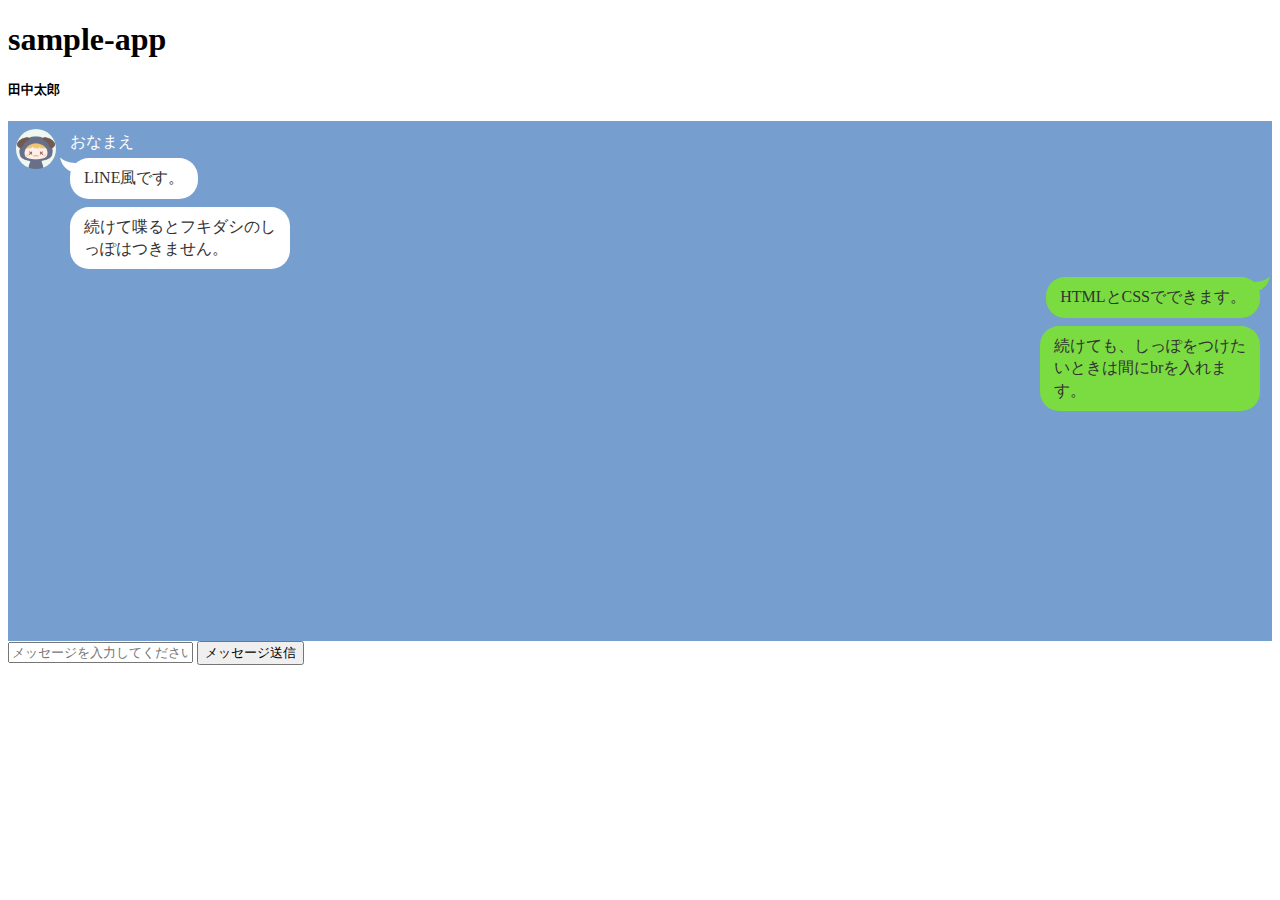
<file: index.html>
<!DOCTYPE html>
<html lang="ja">
  <head>
    <!-- Required meta tags -->
    <meta charset="utf-8" />
    <meta name="viewport" content="width=device-width, initial-scale=1" />

    <!-- Bootstrap CSS -->
    <link
      href="https://cdn.jsdelivr.net/npm/bootstrap@5.0.0-beta1/dist/css/bootstrap.min.css"
      rel="stylesheet"
      integrity="sha384-giJF6kkoqNQ00vy+HMDP7azOuL0xtbfIcaT9wjKHr8RbDVddVHyTfAAsrekwKmP1"
      crossorigin="anonymous"
    />
    <link href="style.css" rel="stylesheet" />

    <title>sample-app</title>
  </head>
  <body>
    <h1>sample-app</h1>
    <div class="container">
      <div class="row">
        <div class="col-6">
          <div class="card">
            <div class="card-body">
              <h5 class="card-title">田中太郎</h5>
              <div class="kaiwa line">
                <div class="name">おなまえ</div>
                <div class="fukidasi left">
                  <img class="icon" src="1.png" alt="avatar" />LINE風です。
                </div>
                <div class="fukidasi left">
                  続けて喋るとフキダシのしっぽはつきません。
                </div>
                <div class="fukidasi right">HTMLとCSSでできます。</div>
                <div class="fukidasi right">
                  続けても、しっぽをつけたいときは間にbrを入れます。
                </div>
              </div>
              <div class="input-group mb-3">
                <input
                  type="text"
                  class="form-control"
                  placeholder="メッセージを入力してください"
                />
                <button
                  class="btn btn-outline-secondary js-send-message"
                  type="button"
                >
                  メッセージ送信
                </button>
              </div>
            </div>
          </div>
        </div>
        <div class="col-6"></div>
      </div>
    </div>

    <script
      src="https://cdn.jsdelivr.net/npm/bootstrap@5.0.0-beta1/dist/js/bootstrap.bundle.min.js"
      integrity="sha384-ygbV9kiqUc6oa4msXn9868pTtWMgiQaeYH7/t7LECLbyPA2x65Kgf80OJFdroafW"
      crossorigin="anonymous"
    ></script>
    <script src="https://ajax.googleapis.com/ajax/libs/jquery/3.6.0/jquery.min.js"></script>
    <script>
      $(function () {
        $(".js-send-message").on("click", function () {
          let message = $(this)
            .closest(".input-group")
            .find("input[type=text]")
            .val();
          if (message === "") {
            return;
          }
          $appendElement = $("<div>").addClass("fukidasi right").text(message);
          $(".kaiwa.line").append($appendElement);
          $(this).closest(".input-group").find("input[type=text]").val("");
        });
      });
    </script>
  </body>
</html>
</file>
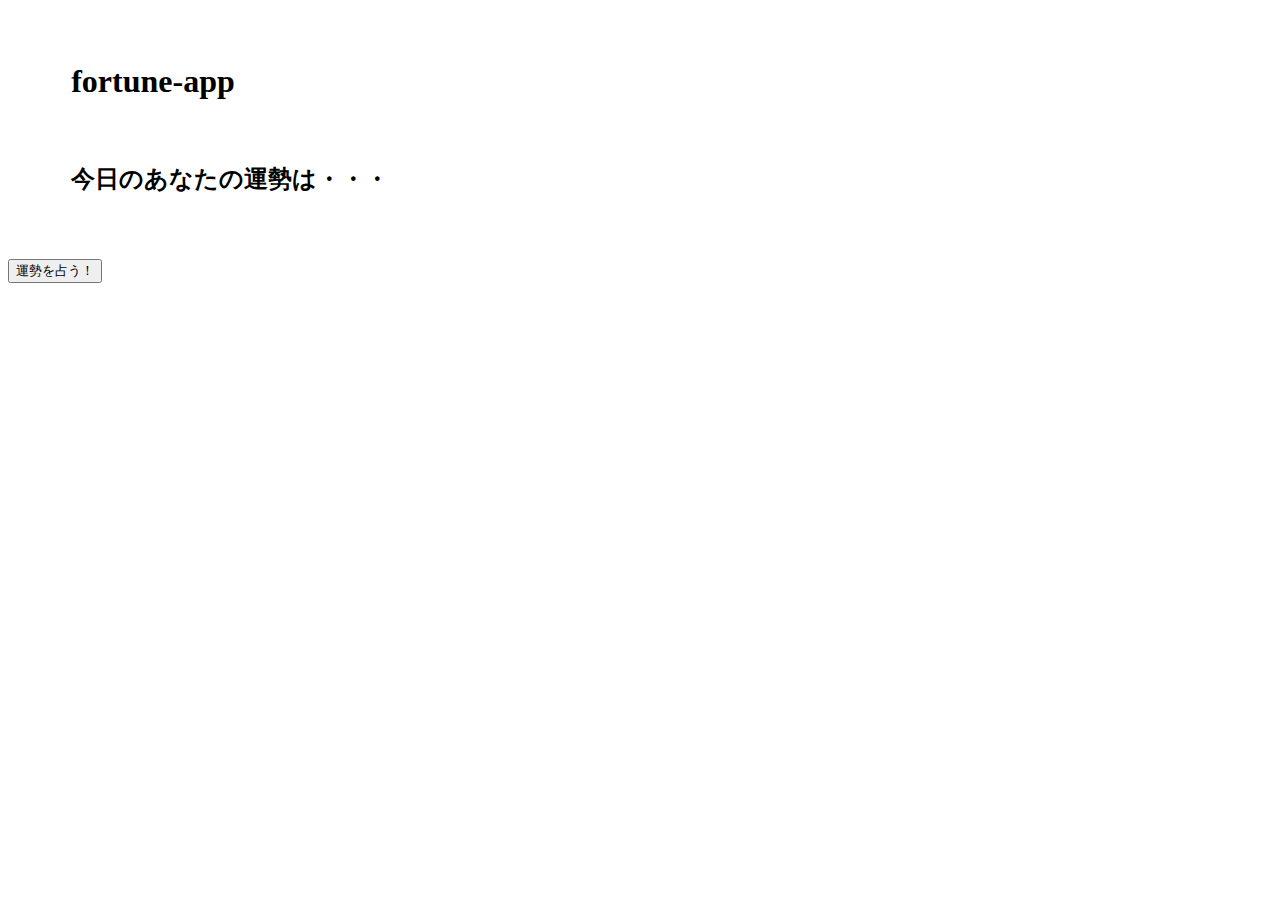
<file: html-fortune/index.html>
<!DOCTYPE html>
<html lang="ja">
  <head>
    <!-- Required meta tags -->
    <meta charset="utf-8" />
    <meta name="viewport" content="width=device-width, initial-scale=1" />

    <!-- Bootstrap CSS -->
    <link
      href="https://cdn.jsdelivr.net/npm/bootstrap@5.0.0-beta1/dist/css/bootstrap.min.css"
      rel="stylesheet"
      integrity="sha384-giJF6kkoqNQ00vy+HMDP7azOuL0xtbfIcaT9wjKHr8RbDVddVHyTfAAsrekwKmP1"
      crossorigin="anonymous"
    />
    <link href="style.css" rel="stylesheet" />

    <title>fortune-app</title>
  </head>
  <body>
    <h1>fortune-app</h1>
    <div class="container text-center">
      <h2>今日のあなたの運勢は・・・</h2>
      <button
        class="btn btn-outline-primary js-fortune-start btn-lg"
        type="button"
      >
        運勢を占う！
      </button>
    </div>

    <div class="container result text-center">
      <div class="row">
        <div class="col-3"></div>
        <div class="col-6">
          <div class="rounded-circle border border-4 radius money">
            <p class="display-5 pt-3 title">金運</p>
            <p class="display-5 stars"></p>
            <p class="lead pb-3 detail"></p>
          </div>
        </div>
        <div class="col-3">
      </div>
      <div class="row">
        <div class="col-6">
          <div class="rounded-circle border-4 border radius work">
            <p class="display-5 pt-3 title">仕事運</p>
            <p class="display-5 stars"></p>
            <p class="lead pb-3 detail p-2"></p>
          </div>
        </div>
        <div class="col-6">
          <div class="rounded-circle border-4 border radius health">
            <p class="display-5 pt-3 title">健康運</p>
            <p class="display-5 stars"></p>
            <p class="lead pb-3 detail"></p>
          </div>
        </div>
      </div>
    </div>

    <script
      src="https://cdn.jsdelivr.net/npm/bootstrap@5.0.0-beta1/dist/js/bootstrap.bundle.min.js"
      integrity="sha384-ygbV9kiqUc6oa4msXn9868pTtWMgiQaeYH7/t7LECLbyPA2x65Kgf80OJFdroafW"
      crossorigin="anonymous"
    ></script>
    <script src="https://ajax.googleapis.com/ajax/libs/jquery/3.6.0/jquery.min.js"></script>
    <script>
      $(function () {
        const fortuneResults = {
          money: [
            {
              stars: "★★★",
              detail: "最高の金運です！いつの間にかお金が溜まっているかも・・・？"
            },
            {
              stars: "★★",
              detail: "まずまず金運です！使いすぎには注意しましょう！"
            },
            {
              stars: "★",
              detail: "悪い傾向が見られます！財布の紐は絞めておくと吉です！"
            },
          ],
          work: [
            {
              stars: "★★★",
              detail: "最高の仕事運です！いつも以上にチャンスが巡ってくるかも・・・？"
            },
            {
              stars: "★★",
              detail: "まずまず仕事運です！普段通り仕事が進むでしょう！"
            },
            {
              stars: "★",
              detail: "悪い傾向が見られます！自信過剰にならないように注意しましょう"
            },
          ],
          health: [
            {
              stars: "★★★",
              detail: "最高の健康運です！ランニングの距離を伸ばしても良いですね！"
            },
            {
              stars: "★★",
              detail: "まずまず健康運です！無理せず体を動かしましょう！"
            },
            {
              stars: "★",
              detail: "悪い傾向が見られます！ケガにご注意を・・・"
            },
          ]
        }
        $(document).on('click', '.js-fortune-start', function() {
          for (title in fortuneResults) {
            const rand = Math.floor(Math.random() * 3);
            const $target = $('.' + title);
            $target.find('.stars').text(fortuneResults[title][rand]['stars']);
            $target.find('.detail').text(fortuneResults[title][rand]['detail']);
          }
          toggleStartClass(this, "もう一度占う！")
          $('.result').fadeIn(1000);
        })
        $(document).on('click', '.js-fortune-restart', function() {
          $('.result').hide();
          toggleStartClass(this, "運勢を占う！")
        })

        function toggleStartClass(element, text) {
          $(element).toggleClass('js-fortune-start').toggleClass('js-fortune-restart').text(text);
        }
      });
    </script>
  </body>
</html>
</file>
<file: style.css>
/*==============
LINE風フキダシ
===============*/
/*フレームとフォント*/
.kaiwa.line {
    width: 100%;
    height: 500px;
    margin: 0 auto;
    padding: 10px 0;
    background: #769ece;
    color: #333;
    line-height: 1.4;
    overflow: scroll;
}
/*フキダシ共通*/
.kaiwa.line .fukidasi {
    position: relative;
    display: inline-block;
    max-width: 192px;
    margin: 8px 0 0;
    padding: 9px 14px;
    border-radius: 19px;
    overflow-wrap: break-word;
    clear: both;
}
/*フキダシ左*/
.kaiwa.line .fukidasi.left {
    float: left;
    margin-left: 62px;
    background: white;
}
/*グループのときのフキダシ*/
.kaiwa.line .name + .fukidasi.left {
    margin-top: 5px;
}
/*フキダシ右*/
.kaiwa.line .fukidasi.right {
    float: right;
    margin-right: 12px;
    background: #7adc40;
}
/*相手の名前*/
.kaiwa.line .name {
    clear: right;
    margin-left: 62px;
    color: white;
}
/*ユーザアイコン*/
.kaiwa.line .icon {
    position: absolute;
    width: 40px;
    height: 40px;
    left: -54px;
    top: -2px;
    border-radius: 20px;
}
/*グループのときのユーザアイコン*/
.kaiwa.line .name + .left .icon {
    top: -1.8em;
}
/*しっぽ共通*/
.kaiwa.line .fukidasi::after {
    position: absolute;
    content: "";
    width: 24px;
    height: 36px;
    top: -21px;
}
/*しっぽ左*/
.kaiwa.line .fukidasi.left:after {
    left: -10px;
    border-radius: 18px 0 6px 18px/18px 0 1px 18px;
    box-shadow: -3px -15px 0 -5px white inset;
}
/*しっぽ右*/
.kaiwa.line .fukidasi.right::after {
    right: -10px;
    border-radius: 0 18px 18px 6px/0 18px 18px 1px;
    box-shadow: inset 3px -15px 0 -5px #7adc40;
}
/*フキダシが続いてしっぽがないとき*/
.kaiwa.line .left + .left::after,
.kaiwa.line .right + .right::after {
    content: none;
}
</file>
<file: html-fortune/style.css>
h1 {
  margin: 5%;
}
h2 {
  margin: 5%;
}

.result {
  margin-top: 200px;
  display: none;
}

div.row .radius {
  height:300px;
  width:300px;
  margin: auto;
}

div.row .radius.money {
  border-color: yellow !important;
}

div.row .radius.work {
  border-color: green !important;
}

div.row .radius.health {
  border-color: aqua !important;
}
</file>
